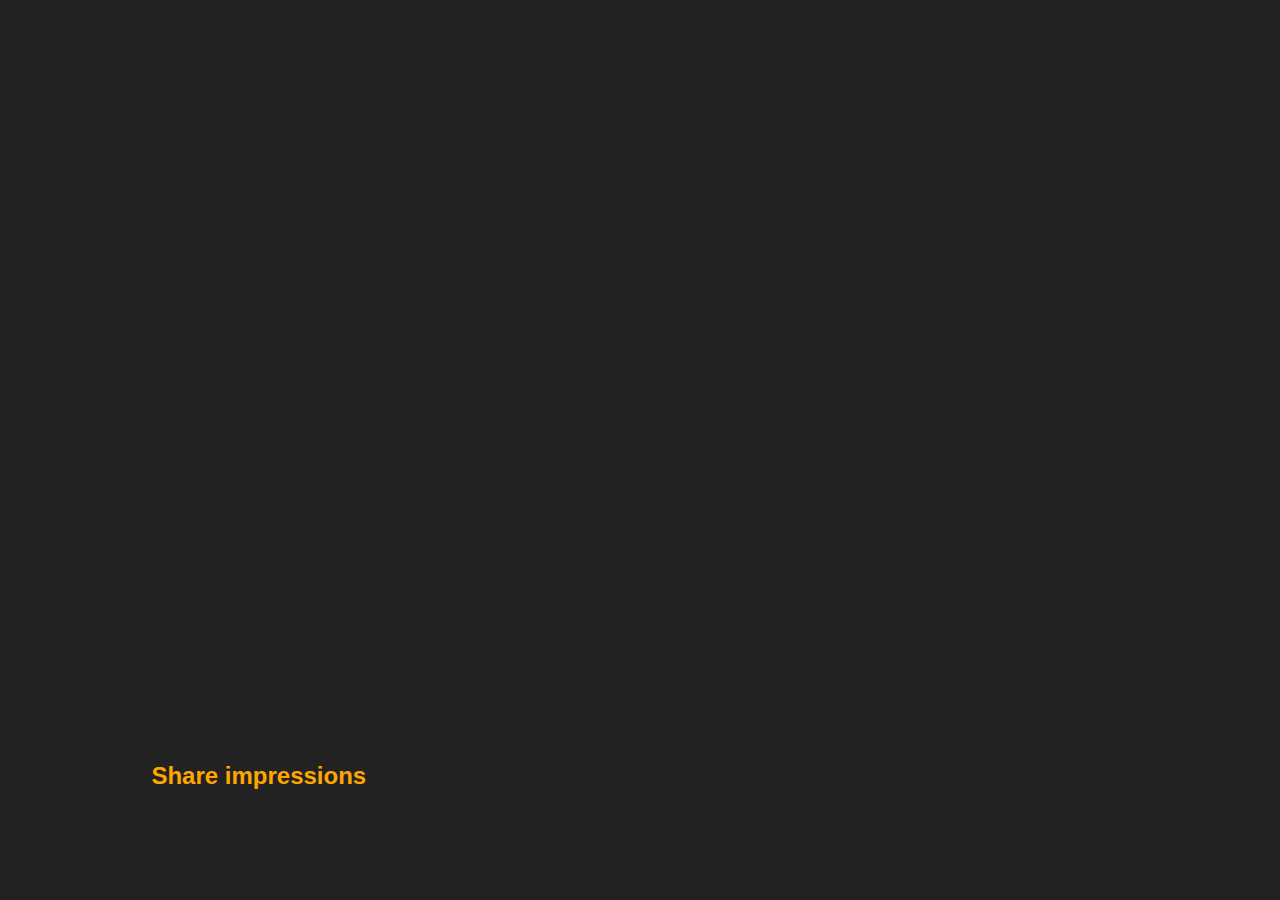
<file: index.html>
<!DOCTYPE html>
<html lang="en">

<head>
  <meta charset="UTF-8" />
  <meta name="viewport" content="width=device-width, initial-scale=1.0" />
  <link rel="stylesheet" href="styles.css" />
  <title>Карточки | Проект 1</title>
  <script defer src="app.js"></script>
</head>

<body>
  <div class="container">
    <div class="slide"
      style="background-image: url('https://images.unsplash.com/photo-1469571486292-0ba58a3f068b?ixid=MnwxMjA3fDB8MHxwaG90by1wYWdlfHx8fGVufDB8fHx8&ixlib=rb-1.2.1&auto=format&fit=crop&w=750&q=80');">
      <h3>Find friends</h3>
    </div>
    <div class="slide" style="
          background-image: url('https://images.unsplash.com/photo-1516251193007-45ef944ab0c6?ixid=MnwxMjA3fDB8MHxwaG90by1wYWdlfHx8fGVufDB8fHx8&ixlib=rb-1.2.1&auto=format&fit=crop&w=750&q=80');
        ">
      <h3>Share impressions</h3>
    </div>
    <div class="slide " style="
          background-image: url('https://images.unsplash.com/photo-1416453072034-c8dbfa2856b5?ixid=MnwxMjA3fDB8MHxwaG90by1wYWdlfHx8fGVufDB8fHx8&ixlib=rb-1.2.1&auto=format&fit=crop&w=758&q=80');
        ">
      <h3>Met friends</h3>
    </div>
    <div class="slide" style="
          background-image: url('https://images.unsplash.com/photo-1522202176988-66273c2fd55f?ixid=MnwxMjA3fDB8MHxwaG90by1wYWdlfHx8fGVufDB8fHx8&ixlib=rb-1.2.1&auto=format&fit=crop&w=751&q=80');
        ">
      <h3>Working together</h3>
    </div>
    <div class="slide" style="
          background-image: url('https://images.unsplash.com/photo-1480694313141-fce5e697ee25?ixid=MnwxMjA3fDB8MHxwaG90by1wYWdlfHx8fGVufDB8fHx8&ixlib=rb-1.2.1&auto=format&fit=crop&w=750&q=80');
        ">
      <h3>Stay in touch</h3>
    </div>
  </div>
</body>

</html>
</file>
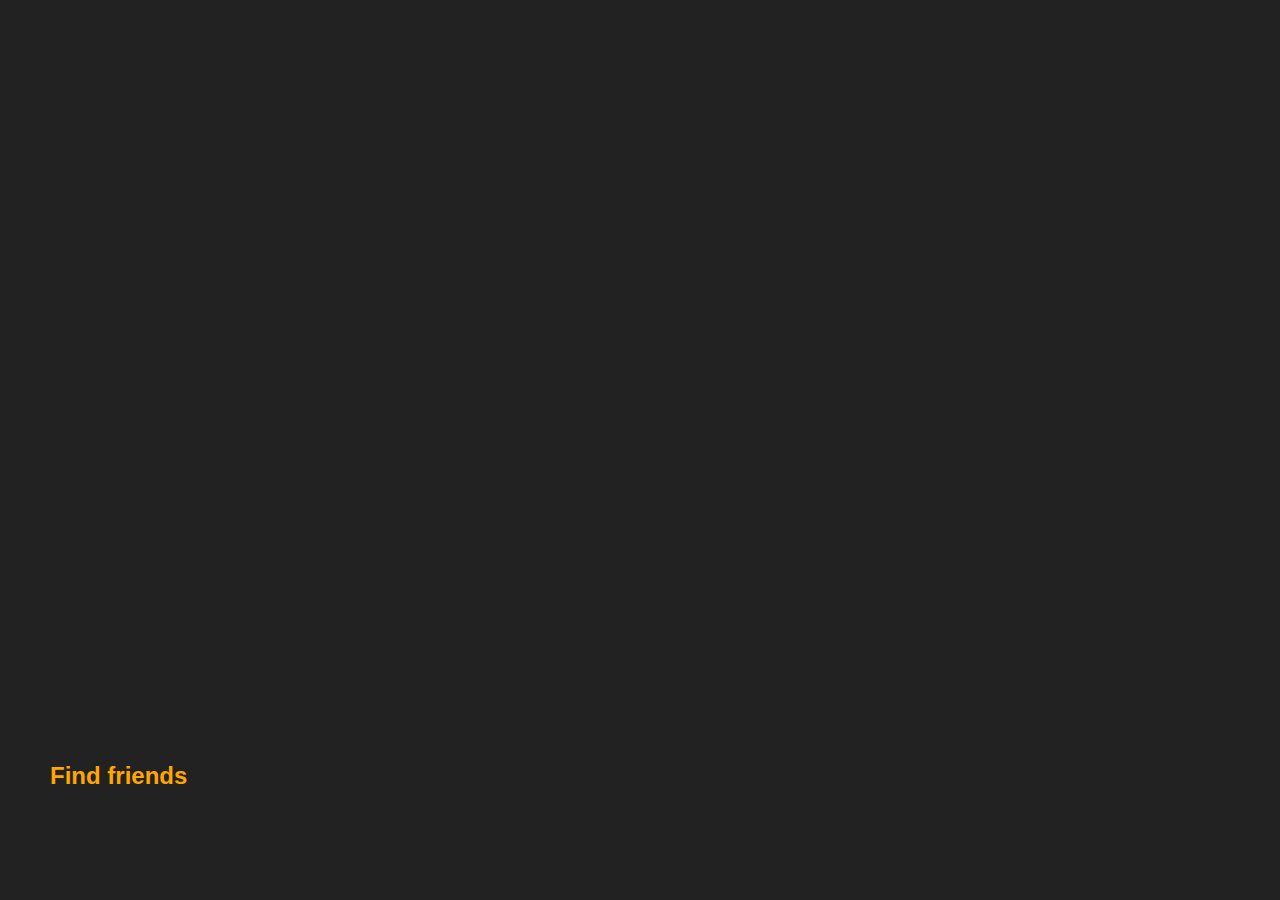
<file: 01-cards-sources/index.html>
<!DOCTYPE html>
<html lang="en">

<head>
  <meta charset="UTF-8" />
  <meta name="viewport" content="width=device-width, initial-scale=1.0" />
  <link rel="stylesheet" href="styles.css" />
  <title>Карточки | Проект 1</title>
  <script defer src="app.js"></script>
</head>

<body>
  <div class="container">
    <div class="slide active"
      style="background-image: url('https://images.unsplash.com/photo-1469571486292-0ba58a3f068b?ixid=MnwxMjA3fDB8MHxwaG90by1wYWdlfHx8fGVufDB8fHx8&ixlib=rb-1.2.1&auto=format&fit=crop&w=750&q=80');">
      <h3>Find friends</h3>
    </div>
    <div class="slide" style="
          background-image: url('https://images.unsplash.com/photo-1516251193007-45ef944ab0c6?ixid=MnwxMjA3fDB8MHxwaG90by1wYWdlfHx8fGVufDB8fHx8&ixlib=rb-1.2.1&auto=format&fit=crop&w=750&q=80');
        ">
      <h3>Share impressions</h3>
    </div>
    <div class="slide " style="
          background-image: url('https://images.unsplash.com/photo-1416453072034-c8dbfa2856b5?ixid=MnwxMjA3fDB8MHxwaG90by1wYWdlfHx8fGVufDB8fHx8&ixlib=rb-1.2.1&auto=format&fit=crop&w=758&q=80');
        ">
      <h3>Met friends</h3>
    </div>
    <div class="slide" style="
          background-image: url('https://images.unsplash.com/photo-1522202176988-66273c2fd55f?ixid=MnwxMjA3fDB8MHxwaG90by1wYWdlfHx8fGVufDB8fHx8&ixlib=rb-1.2.1&auto=format&fit=crop&w=751&q=80');
        ">
      <h3>Working together</h3>
    </div>
    <div class="slide" style="
          background-image: url('https://images.unsplash.com/photo-1480694313141-fce5e697ee25?ixid=MnwxMjA3fDB8MHxwaG90by1wYWdlfHx8fGVufDB8fHx8&ixlib=rb-1.2.1&auto=format&fit=crop&w=750&q=80');
        ">
      <h3>Stay in touch</h3>
    </div>
  </div>
</body>

</html>
</file>
<file: styles.css>
:root {
  --white: #fff;
  --light-gray: #efefef;
  --soft-gray: #ECECEC;
  --gray: #CACACA;
  --title: #ffa600;
  --error-red: #ff2400;
  --dark-gray: #222222;
  --dark-input: #414141;
  --backround-color: #111111;
  --black: #333333;
  --dark: #000000;
}

@import url('https://fonts.googleapis.com/css?family=Muli&display=swap'); 

* {
  box-sizing: border-box;
}

body {
  display: flex;
  justify-content: center;
  align-items: center;
  margin: 0;
  height: 100vh;
  overflow: hidden;
  background-color: var(--dark-gray);
  font-family: 'Muli', sans-serif;
}

.container {
  display: flex;
  padding: 0 20px;
  width: 100%;
}

.slide {
  position: relative;
  flex: 1;
  margin: 10px;
  height: 80vh;
  border-radius: 20px;
  cursor: pointer;
  color: var(--title);
  background-size: cover;
  background-position: center;
  background-repeat: no-repeat;
  transition: all .5s ease-in-out;
}

.slide h3 {
  position: absolute;
  bottom: 20px;
  left: 20px;
  margin: 0;
  font-size: 24px;
  opacity: 0;
}

.slide.active {
  flex: 10;
}

.slide.active h3 {
  opacity: 1;
  transition: opacity .3s ease-in .4s;
}
</file>
<file: 01-cards-sources/styles.css>
:root {
  --white: #fff;
  --light-gray: #efefef;
  --soft-gray: #ECECEC;
  --gray: #CACACA;
  --title: #ffa600;
  --error-red: #ff2400;
  --dark-gray: #222222;
  --dark-input: #414141;
  --backround-color: #111111;
  --black: #333333;
  --dark: #000000;
}
@import url('https://fonts.googleapis.com/css?family=Muli&display=swap'); 

* {
  box-sizing: border-box;
}

body {
  display: flex;
  justify-content: center;
  align-items: center;
  margin: 0;
  height: 100vh;
  overflow: hidden;
  background-color: var(--dark-gray);
  font-family: 'Muli', sans-serif;
}

.container {
  display: flex;
  padding: 0 20px;
  width: 100%;
}

.slide {
  position: relative;
  flex: 1;
  margin: 10px;
  height: 80vh;
  border-radius: 20px;
  cursor: pointer;
  color: var(--title);
  background-size: cover;
  background-position: center;
  background-repeat: no-repeat;
  transition: all .5s ease-in-out;
}

.slide h3 {
  position: absolute;
  bottom: 20px;
  left: 20px;
  margin: 0;
  font-size: 24px;
  opacity: 0;
}

.slide.active {
  flex: 10;
}

.slide.active h3 {
  opacity: 1;
  transition: opacity .3s ease-in .4s;
}
</file>
